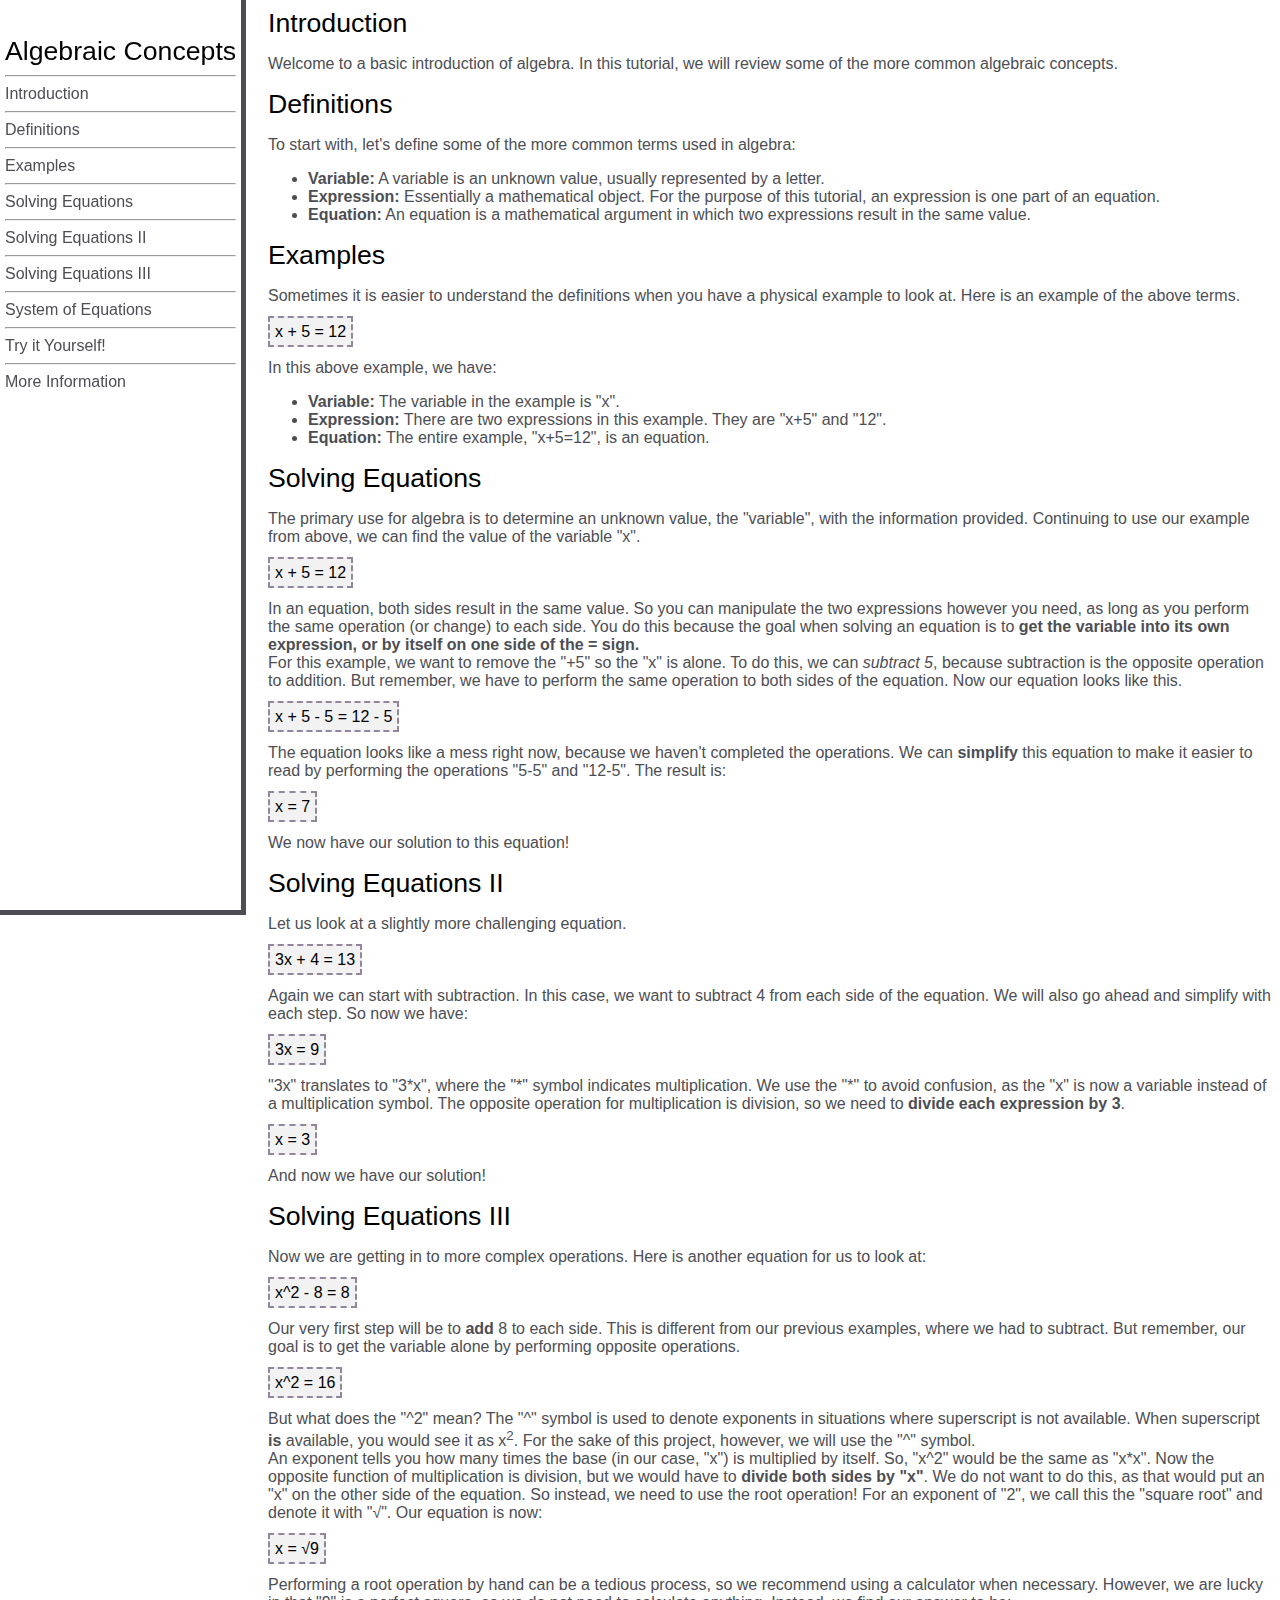
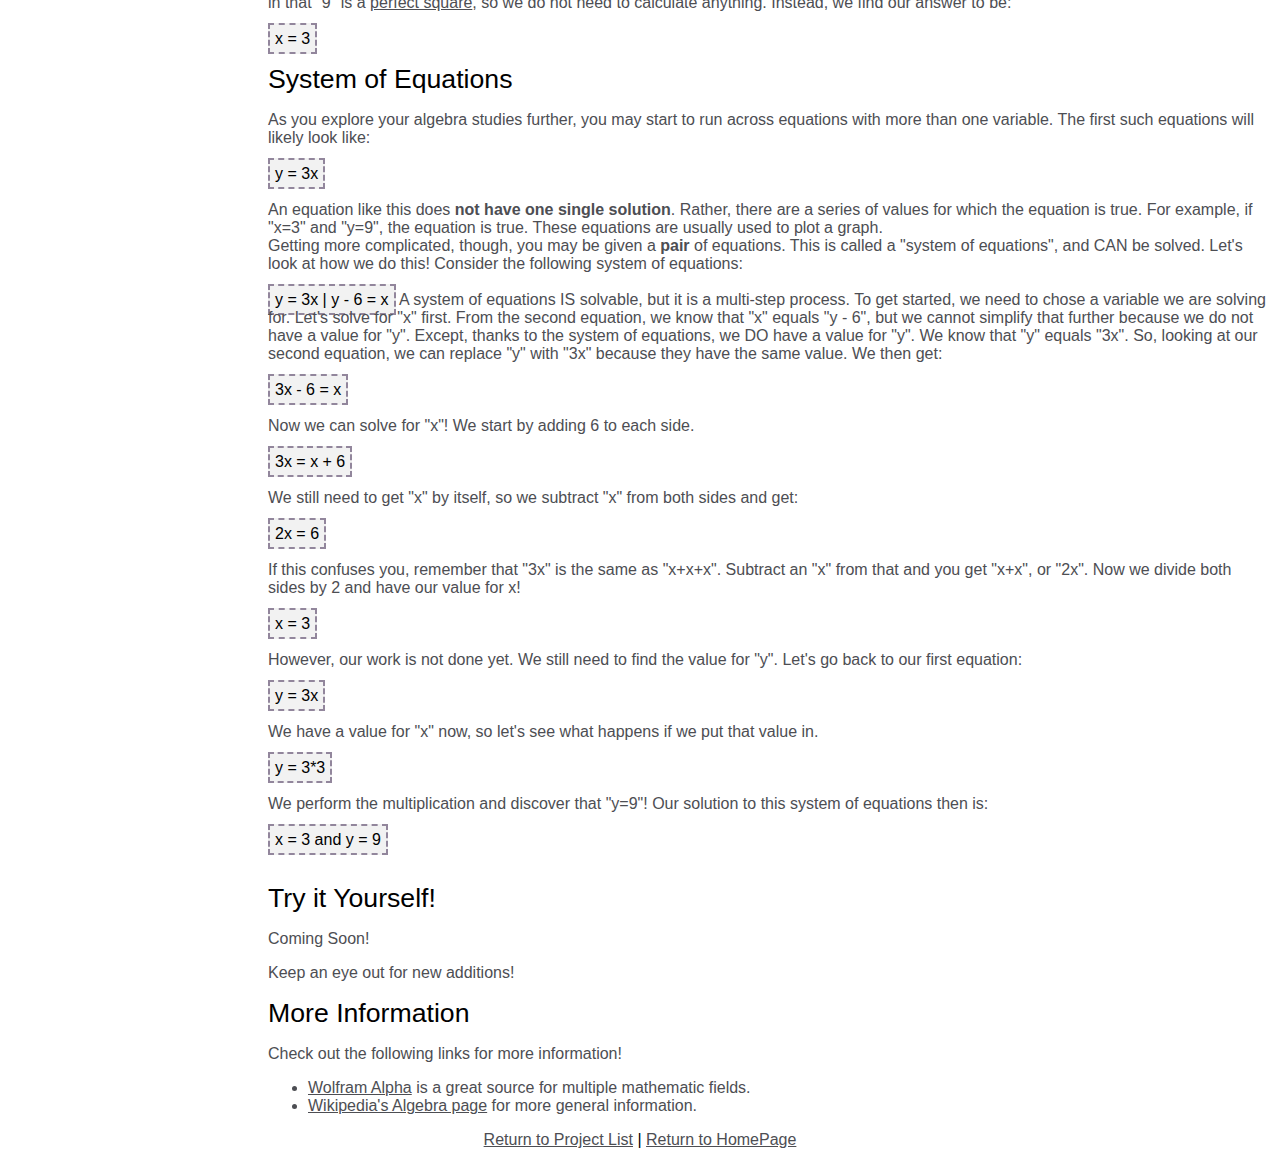
<file: technicaldocument/index.html>
<!DOCTYPE html>
<html lang="en">
  <head>
    <meta charset="UTF-8" />
    <link rel="stylesheet" href="styles.css" />
    <title>Technical Documentation Page</title>
  </head>
  <body>
    <nav id="navbar">
      <header><br />Algebraic Concepts</header>
      <hr />
      <a href="#introduction" class="nav-link">Introduction</a><br />
      <hr />
      <a href="#definitions" class="nav-link">Definitions</a><br />
      <hr />
      <a href="#examples" class="nav-link">Examples</a><br />
      <hr />
      <a href="#solving_equations" class="nav-link">Solving Equations</a><br />
      <hr />
      <a href="#solving_equations_ii" class="nav-link">Solving Equations II</a
      ><br />
      <hr />
      <a href="#solving_equations_iii" class="nav-link">Solving Equations III</a
      ><br />
      <hr />
      <a href="#system_of_equations" class="nav-link">System of Equations</a
      ><br />
      <hr />
      <a href="#try_it_yourself!" class="nav-link">Try it Yourself!</a><br />
      <hr />
      <a href="#more_information" class="nav-link">More Information</a><br />
    </nav>
    <main id="main-doc">
      <section class="main-section" id="introduction">
        <header>Introduction</header>
        <p>
          Welcome to a basic introduction of algebra. In this tutorial, we will
          review some of the more common algebraic concepts.
        </p>
      </section>
      <section class="main-section" id="definitions">
        <header>Definitions</header>
        <p>
          To start with, let's define some of the more common terms used in
          algebra:
        </p>
        <ul>
          <li>
            <b>Variable:</b> A variable is an unknown value, usually represented
            by a letter.
          </li>
          <li>
            <b>Expression:</b> Essentially a mathematical object. For the
            purpose of this tutorial, an expression is one part of an equation.
          </li>
          <li>
            <b>Equation:</b> An equation is a mathematical argument in which two
            expressions result in the same value.
          </li>
        </ul>
      </section>
      <section class="main-section" id="examples">
        <header>Examples</header>
        <p>
          Sometimes it is easier to understand the definitions when you have a
          physical example to look at. Here is an example of the above terms.<br /><br />
          <code>x + 5 = 12 </code><br /><br />
          In this above example, we have:
        </p>
        <ul>
          <li><b>Variable:</b> The variable in the example is "x".</li>
          <li>
            <b>Expression:</b> There are two expressions in this example. They
            are "x+5" and "12".
          </li>
          <li>
            <b>Equation:</b> The entire example, "x+5=12", is an equation.
          </li>
        </ul>
      </section>
      <section class="main-section" id="solving_equations">
        <header>Solving Equations</header>
        <p>
          The primary use for algebra is to determine an unknown value, the
          "variable", with the information provided. Continuing to use our
          example from above, we can find the value of the variable "x".<br /><br />
          <code>x + 5 = 12 </code><br /><br />
          In an equation, both sides result in the same value. So you can
          manipulate the two expressions however you need, as long as you
          perform the same operation (or change) to each side. You do this
          because the goal when solving an equation is to
          <b
            >get the variable into its own expression, or by itself on one side
            of the = sign.</b
          ><br />For this example, we want to remove the "+5" so the "x" is
          alone. To do this, we can <em>subtract 5</em>, because subtraction is
          the opposite operation to addition. But remember, we have to perform
          the same operation to both sides of the equation. Now our equation
          looks like this.<br /><br />
          <code>x + 5 - 5 = 12 - 5</code><br /><br />
          The equation looks like a mess right now, because we haven't completed
          the operations. We can <b>simplify</b> this equation to make it easier
          to read by performing the operations "5-5" and "12-5". The result
          is:<br /><br />
          <code>x = 7</code><br /><br />
          We now have our solution to this equation!
        </p>
      </section>
      <section class="main-section" id="solving_equations_ii">
        <header>Solving Equations II</header>
        <p>
          Let us look at a slightly more challenging equation.<br /><br />
          <code>3x + 4 = 13</code><br /><br />
          Again we can start with subtraction. In this case, we want to subtract
          4 from each side of the equation. We will also go ahead and simplify
          with each step. So now we have:<br /><br />
          <code>3x = 9</code><br /><br />
          "3x" translates to "3*x", where the "*" symbol indicates
          multiplication. We use the "*" to avoid confusion, as the "x" is now a
          variable instead of a multiplication symbol. The opposite operation
          for multiplication is division, so we need to
          <b>divide each expression by 3</b>.<br /><br />
          <code>x = 3</code><br /><br />
          And now we have our solution!
        </p>
      </section>
      <section class="main-section" id="solving_equations_iii">
        <header>Solving Equations III</header>
        <p>
          Now we are getting in to more complex operations. Here is another
          equation for us to look at:<br /><br />
          <code>x^2 - 8 = 8</code><br /><br />
          Our very first step will be to <b>add</b> 8 to each side. This is
          different from our previous examples, where we had to subtract. But
          remember, our goal is to get the variable alone by performing opposite
          operations.<br /><br />
          <code>x^2 = 16</code><br /><br />
          But what does the "^2" mean? The "^" symbol is used to denote
          exponents in situations where superscript is not available. When
          superscript <b>is</b> available, you would see it as x<sup>2</sup>.
          For the sake of this project, however, we will use the "^" symbol.<br />
          An exponent tells you how many times the base (in our case, "x") is
          multiplied by itself. So, "x^2" would be the same as "x*x". Now the
          opposite function of multiplication is division, but we would have to
          <b>divide both sides by "x"</b>. We do not want to do this, as that
          would put an "x" on the other side of the equation. So instead, we
          need to use the root operation! For an exponent of "2", we call this
          the "square root" and denote it with "√". Our equation is now:
          <br /><br />
          <code>x = √9</code><br /><br />
          Performing a root operation by hand can be a tedious process, so we
          recommend using a calculator when necessary. However, we are lucky in
          that "9" is a
          <a href="https://en.wikipedia.org/wiki/Square_number"
            >perfect square</a
          >, so we do not need to calculate anything. Instead, we find our
          answer to be:<br /><br />
          <code>x = 3</code>
        </p>
      </section>
      <section class="main-section" id="system_of_equations">
        <header>System of Equations</header>
        <p>
          As you explore your algebra studies further, you may start to run
          across equations with more than one variable. The first such equations
          will likely look like:<br /><br />
          <code>y = 3x</code><br /><br />
          An equation like this does <b>not have one single solution</b>.
          Rather, there are a series of values for which the equation is true.
          For example, if "x=3" and "y=9", the equation is true. These equations
          are usually used to plot a graph. <br />
          Getting more complicated, though, you may be given a <b>pair</b> of
          equations. This is called a "system of equations", and CAN be solved.
          Let's look at how we do this! Consider the following system of
          equations:<br /><br />
          <code>y = 3x | y - 6 = x</code>
          A system of equations IS solvable, but it is a multi-step process. To
          get started, we need to chose a variable we are solving for. Let's
          solve for "x" first. From the second equation, we know that "x" equals
          "y - 6", but we cannot simplify that further because we do not have a
          value for "y". Except, thanks to the system of equations, we DO have a
          value for "y". We know that "y" equals "3x". So, looking at our second
          equation, we can replace "y" with "3x" because they have the same
          value. We then get:<br /><br />
          <code>3x - 6 = x</code><br /><br />
          Now we can solve for "x"! We start by adding 6 to each side.<br /><br />
          <code>3x = x + 6</code><br /><br />
          We still need to get "x" by itself, so we subtract "x" from both sides
          and get:<br /><br />
          <code>2x = 6</code><br /><br />
          If this confuses you, remember that "3x" is the same as "x+x+x".
          Subtract an "x" from that and you get "x+x", or "2x". Now we divide
          both sides by 2 and have our value for x!<br /><br />
          <code>x = 3</code><br /><br />
          However, our work is not done yet. We still need to find the value for
          "y". Let's go back to our first equation:<br /><br />
          <code>y = 3x</code><br /><br />
          We have a value for "x" now, so let's see what happens if we put that
          value in.<br /><br />
          <code>y = 3*3</code><br /><br />
          We perform the multiplication and discover that "y=9"! Our solution to
          this system of equations then is:<br /><br />
          <code>x = 3 and y = 9</code><br /><br />
        </p>
      </section>
      <section class="main-section" id="try_it_yourself!">
        <header>Try it Yourself!</header>
        <p>Coming Soon!</p>
        <p>Keep an eye out for new additions!</p>
      </section>
      <section class="main-section" id="more_information">
        <header>More Information</header>
        <p>Check out the following links for more information!</p>
        <ul>
          <li>
            <a href="https://www.wolframalpha.com/examples/mathematics/algebra/"
              >Wolfram Alpha</a
            >
            is a great source for multiple mathematic fields.
          </li>
          <li>
            <a href="https://en.wikipedia.org/wiki/Algebra"
              >Wikipedia's Algebra page</a
            >
            for more general information.
          </li>
        </ul>
      </section>
    </main>
  </body>
  <footer>
    <a href="../">Return to Project List</a> |
    <a href="https://www.nhcarrigan.com">Return to HomePage</a>
  </footer>
</html>
</file>
<file: technicaldocument/styles.css>
*{
    font-family: sans-serif;
  }
  a {
    color: #4d4e53;
  }
  a:hover {
    background-color: #4d4e53;
    color: #3a3240;
  }
  #navbar {
    border-style: solid;
    border-width: 5px;
    border-color: #4d4e53;
    height: 100%;
    top: -5px;
    left: -5px;
    padding: 5px;
    text-align: left;
    color: #4d4e53;
  }
  .nav-link{
    text-decoration: none;
  }
  @media (min-width: 480px) {
    #navbar {
      position: fixed;
    }
  }
  main {
    margin-left: 260px;
    color: #4d4e53
  }
  header {
    font-size: 20pt;
    color: black;
  }
  code {
    background-color: #f2f2f2;
    border-style: dashed;
    border-width: 2px;
    border-color: #92869c;
    padding: 5px;
    color: black;
  }
  footer {
    text-align: center;
  }
</file>
